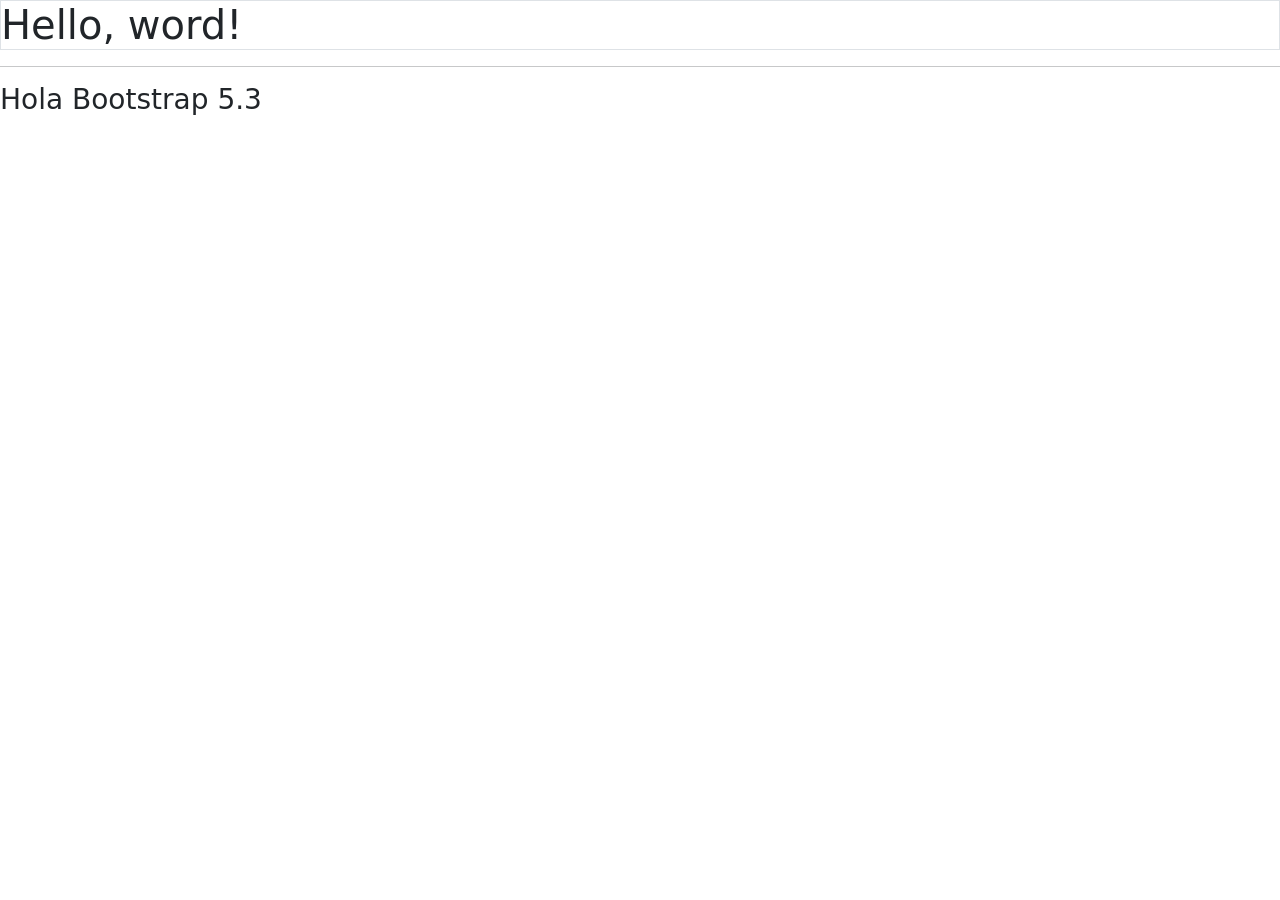
<file: bootstrap.html>
<!DOCTYPE html>
<html lang="en">
<head>
    <meta charset="UTF-8">
    <meta name="viewport" content="width=device-width, initial-scale=1.0">
    <title>Document</title>
    <link href="https://cdn.jsdelivr.net/npm/bootstrap@5.3.3/dist/css/bootstrap.min.css" rel="stylesheet" integrity="sha384-QWTKZyjpPEjISv5WaRU9OFeRpok6YctnYmDr5pNlyT2bRjXh0JMhjY6hW+ALEwIH" crossorigin="anonymous">
</head>
<body>
    <h1 class="border"> Hello, word!</h1>
    <hr>
    <h3>Hola Bootstrap 5.3</h3>
</body>
</html>
</file>
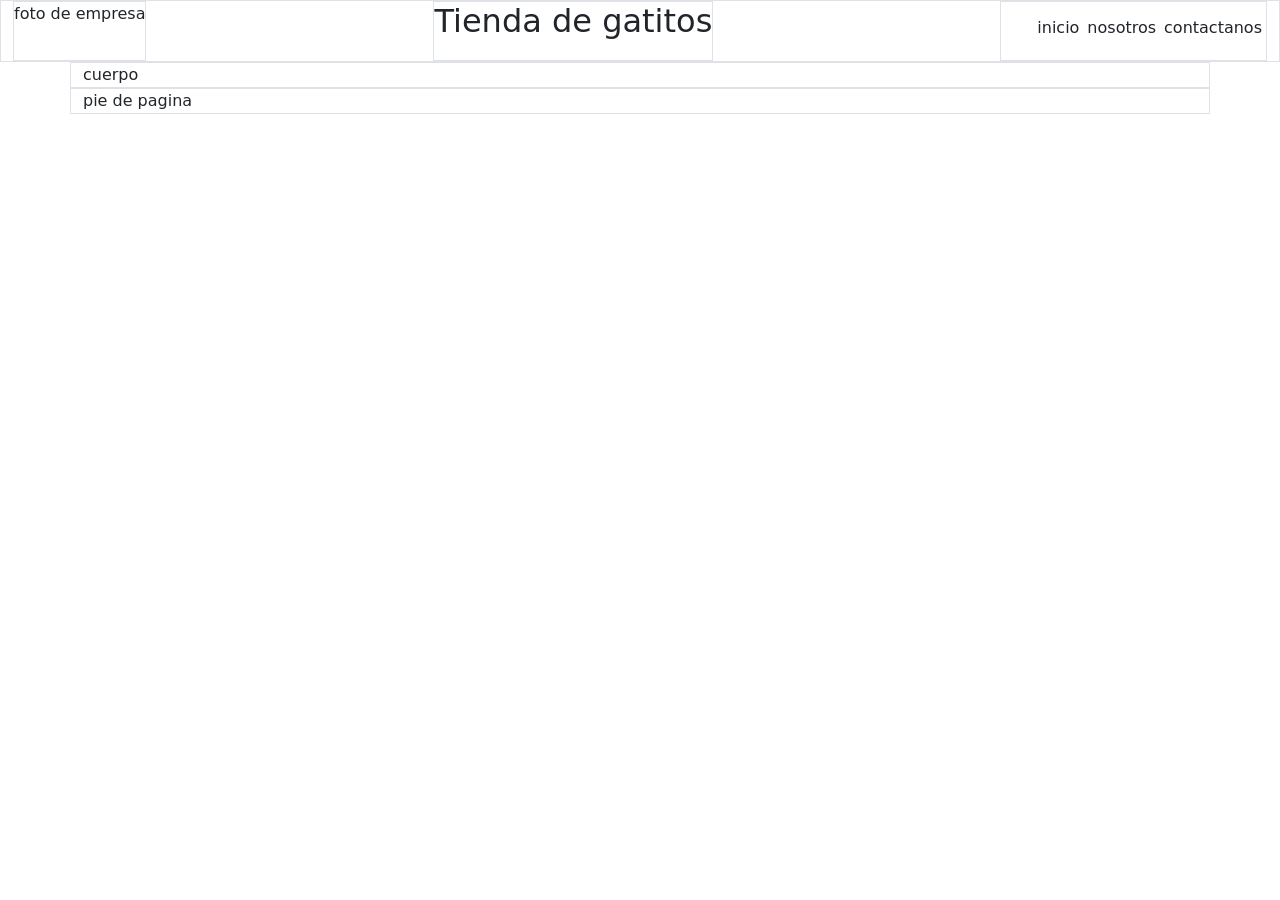
<file: bootstrap2.html>
<!DOCTYPE html>
<html lang="en">

<head>
    <meta charset="UTF-8">
    <meta name="viewport" content="width=device-width, initial-scale=1.0">
    <link rel="stylesheet" href="	https://cdn.jsdelivr.net/npm/bootstrap@5.3.3/dist/css/bootstrap.min.css">
    <link rel="stylesheet" href="/css/css/bootstrap.css">
    <title>Boootstrap</title>

</head>

<body>
    <header class="border  container-fluid d-flex justify-content-between">
        <section class="border">
            foto de empresa
        </section>
        <h2 class="border"> Tienda de gatitos</h2>
        <nav class="border">
            <ul class="d-flex">
                <li class="list-unstyled m-1">inicio</li>
                <li class="list-unstyled m-1">nosotros</li>
                <li class="list-unstyled m-1">contactanos</li>
            </ul>
    </header>

    <main class="border container">
        cuerpo
    </main>
    <footer class="border container">
        pie de pagina
    </footer>
   



    <!-- el script se pone dentro porque primero se carga la maqueta y luego las interaciones dentro del dom -->
    <script src="/js/bootstrap.js"></script>
</body>

</html>
</file>
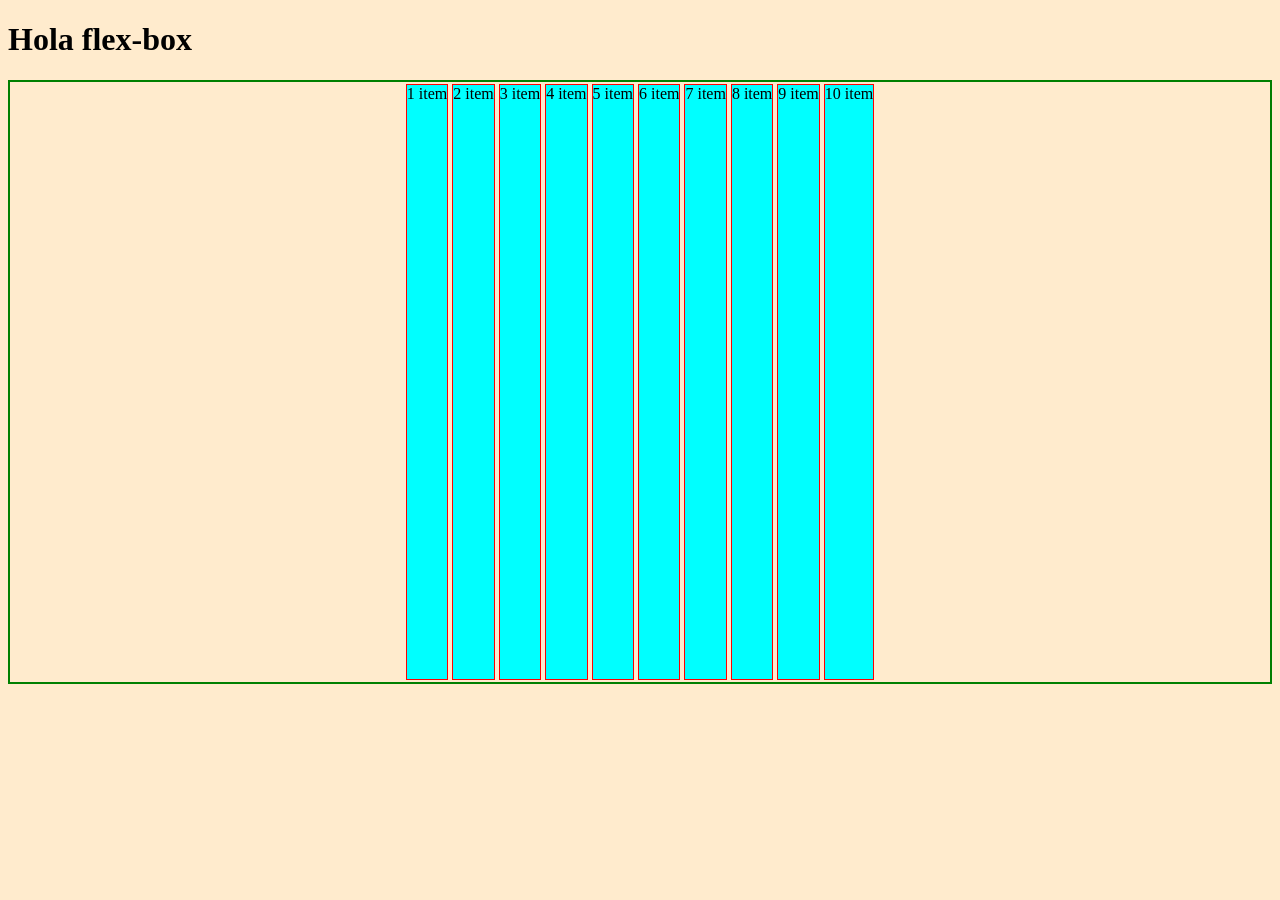
<file: flexbox.html>
<!DOCTYPE html>
<html lang="es">
<head>
    <meta charset="UTF-8">
    <meta name="viewport" content="width=device-width, initial-scale=1.0">
    <link rel="stylesheet" href="/css/flexbox.css">
    <title>Flex box</title>
    
</head>
<body>
    <h1>Hola flex-box</h1>
    <main class="container">
        <section class="item">1 item</section>
        <section class="item">2 item</section>
        <section class="item">3 item</section>
        <section class="item">4 item</section>
        <section class="item">5 item</section>
        <section class="item">6 item</section>
        <section class="item">7 item</section>
        <section class="item">8 item</section>
        <section class="item">9 item</section>
        <section class="item">10 item</section>

    </main>
</body>
</html>
</file>
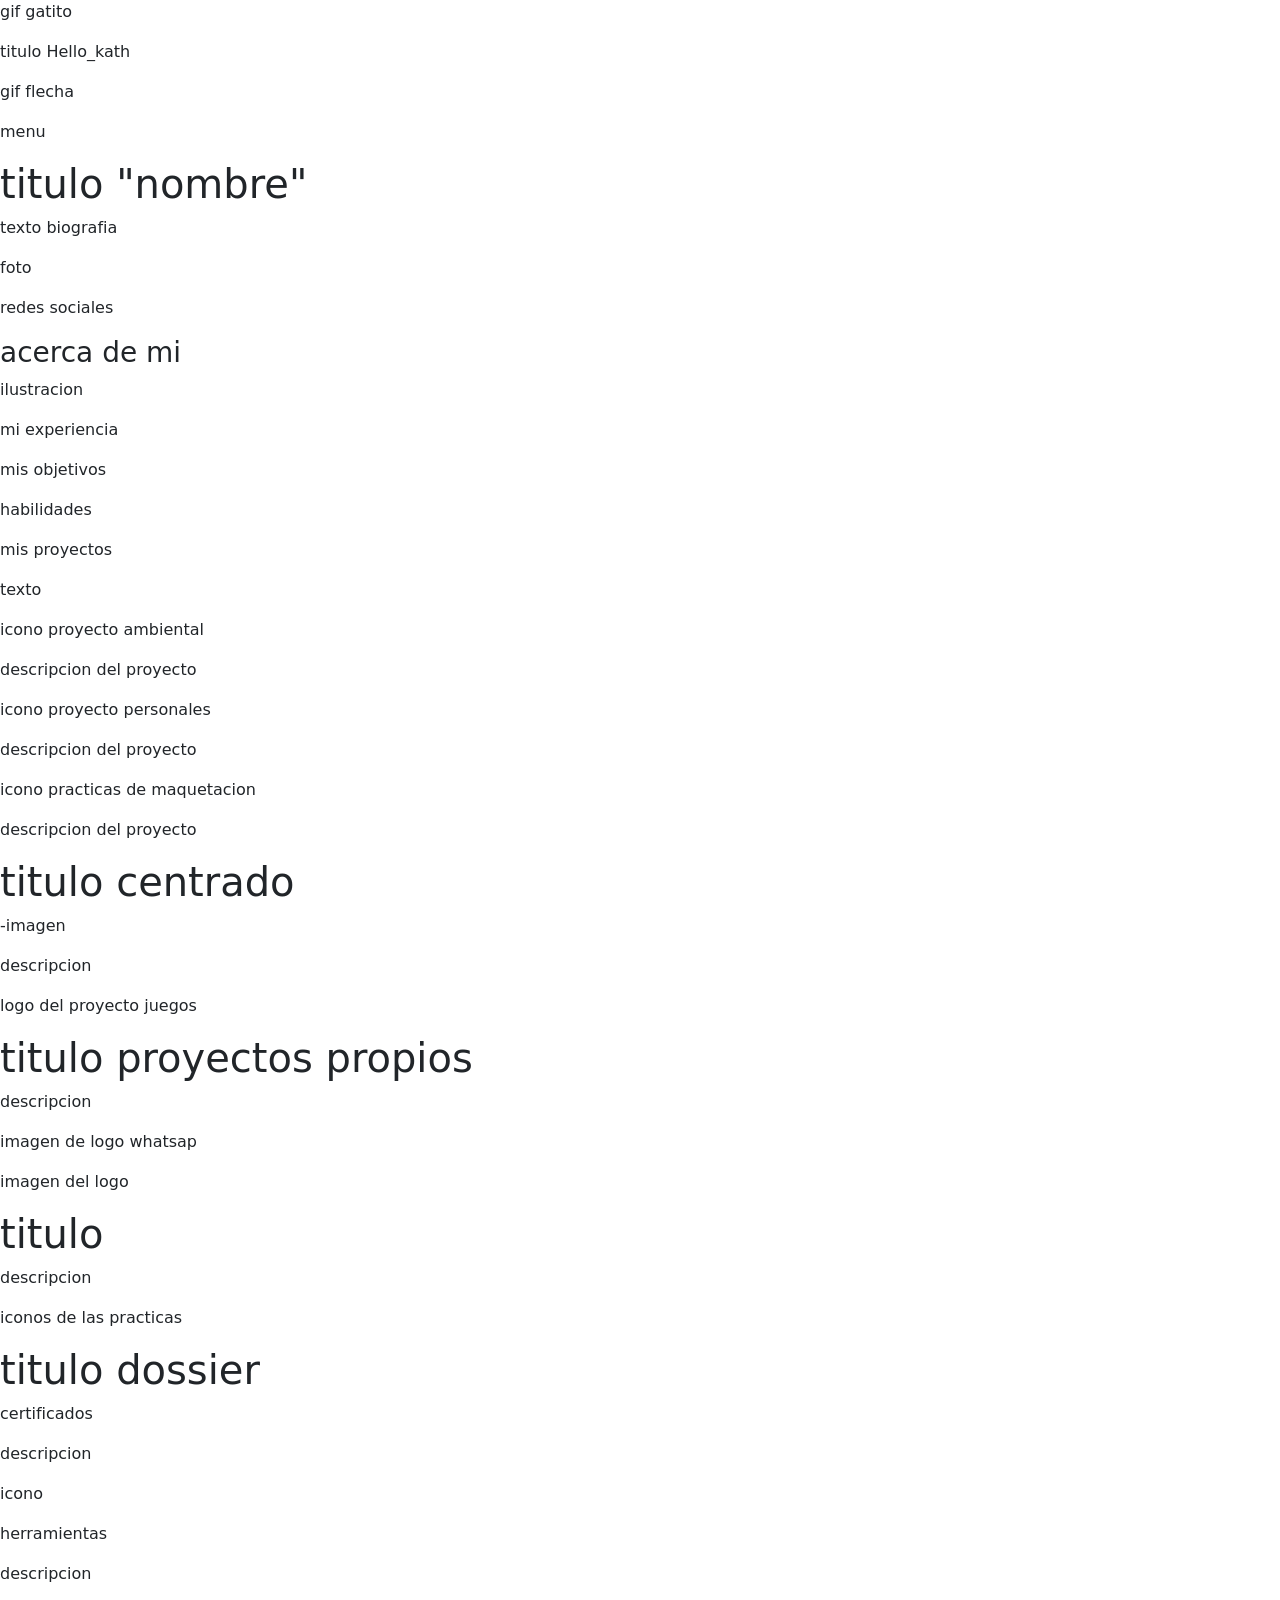
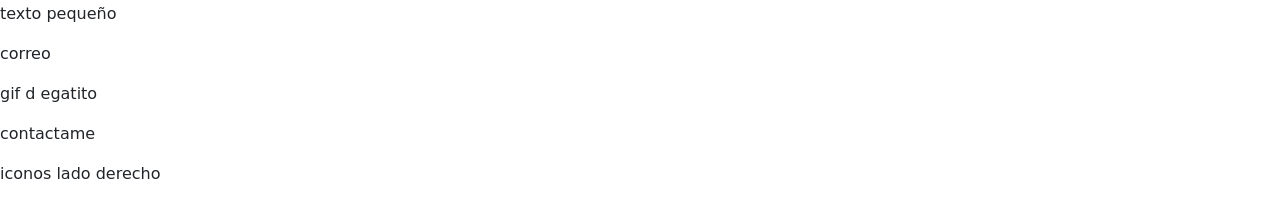
<file: Hello_kath.html>
<!DOCTYPE html>
<html lang="es">

<head>
    <meta charset="UTF-8">
    <meta name="viewport" content="width=device-width, initial-scale=1.0">
    <title>Hello_kath</title>
    <link href="https://cdn.jsdelivr.net/npm/bootstrap@5.3.3/dist/css/bootstrap.min.css" rel="stylesheet"
        integrity="sha384-QWTKZyjpPEjISv5WaRU9OFeRpok6YctnYmDr5pNlyT2bRjXh0JMhjY6hW+ALEwIH" crossorigin="anonymous">
</head>

<body>
    <!-- contenedor principal pagina 1-->
    <main>

        <!-- contenedor gatito -->
        <section>
            <p>gif gatito</p>
            <p>titulo Hello_kath</p>
            <p>gif flecha</p>
        </section>

        <!-- home pagina 2 -->
        <section>
            <!-- barra de navegacion con estilo menu -->
            <header>
                <p>menu</p>
            </header>
            <!-- contenido de texto biografia -->
            <article>
                <h1>titulo "nombre"</h1>
                <p>texto biografia</p>
            </article>
            <!-- seccion de article foto y redes sociales -->
            <article>
                <p>foto</p>
                <p>redes sociales</p>
            </article>
        </section>

        <!-- acerca de mi pagina 3 -->
        <section>
            <!-- section para ilustracion y texto superior-->
            <section>
                <!-- ilustracion y titulo lado isquierdo -->
                <article>
                    <h3>acerca de mi</h3>
                    <p>ilustracion</p>
                </article>
                <!-- texto lado derecho -->
                <article>
                    <p>mi experiencia</p>
                    <p>mis objetivos</p>
                </article>
            </section>
            <!-- section de las habilidades parte inferior -->
            <section>
                <p>habilidades</p>
            </section>
        </section>

        <!-- mis proyectos pagina 4 -->
        <section>
            <!-- article titulo y descripcion superior-->
            <article>
                <p>mis proyectos</p>
                <p>texto</p>
            </article>
            <!-- article proyecto ambientales -->
            <article>
                <p>icono proyecto ambiental</p>
                <p>descripcion del proyecto</p>
            </article>
            <!-- article proyectos personales -->
            <article>
                <p>icono proyecto personales</p>
                <p>descripcion del proyecto</p>
            </article>
            <!-- article practicas de maquetacion -->
            <article>
                <p>icono practicas de maquetacion</p>
                <p>descripcion del proyecto</p>
            </article>
        </section>

        <!-- Proyectos ambientales y sociales pagina 5 -->
        <section>
            <h1>titulo centrado</h1>
            <!-- article lado isquierdo -->
            <article>
                <p>-imagen</p>
            </article>
            <!-- article lado derecho texto -->
            <article>
                <p>descripcion</p>
            </article>
        </section>

        <!-- Proyectos propios pagina 6 -->
        <section>
            <!-- contenido del logo del proyectos juegos lado isquierdo -->
            <article>
                <p>logo del proyecto juegos</p>
            </article>
            <!-- article central descripcion y logo de chat -->
            <article>
                <h1>titulo proyectos propios</h1>
                <p>descripcion</p>
                <p>imagen de logo whatsap</p>
            </article>
            <!-- contenido del logo del proyectos reciclaje lado derecho -->
            <article>
                <p>imagen del logo</p>
            </article>
        </section>

        <!-- Practicas de Maquetacion en HTML y CSS  pagina 7 -->
        <section>
            <!-- titulo y descripcion parte superior -->
            <article>
                <h1>titulo</h1>
                <p>descripcion</p>
            </article>
            <!-- iconos de maquetacion article inferior-->
            <article>
                <p>iconos de las practicas</p>
            </article>
        </section>

        <!--Dossier  pagina 8 -->
        <section>
            <!-- titulo -->
            <h1>titulo dossier</h1>
            <!-- contenedores articles 1,2,3 -->
            <article>
                <!-- article certificados lado isquierdo-->
                <article>
                    <p>certificados</p>
                    <p>descripcion</p>
                    <p>icono</p>
                </article>
                <!-- article herramientas central-->
                <article>
                    <p>herramientas</p>
                    <p>descripcion</p>
                </article>
                <!-- article reconocimientos y permiesos lado derecho-->
                <article>
                    <p>texto pequeño</p>
                </article>
            </article>
        </section>





    </main>
    <!-- pie de la pagina -->
    <footer>
        <p>correo</p>
        <p>gif d egatito</p>
        <p>contactame</p>
        <p>iconos lado derecho</p>
    </footer>
</body>

</html>
</file>
<file: css/flexbox.css>
body{
    background-color: blanchedalmond;
}
.container{
    border: 2px solid green;
    height: 600px;
    /* flex-box */
    display: flex;
    /* los ubica de manera horizontal */
    /* flex-direction: colum-reverse; */
    /* el wrap funciona como forma de envoltura, basica,menmte envuelve todo para que las funcionalidades no se salgan, algo similar a lo responsive */
    /* flex-wrap:wrap; */
    /* flex-wrap:wrap-reverse;este se envuelve ensima delelemento a diferencia del anterior que es haci abajo */
    flex-wrap:wrap;

    justify-content: center;
    /* align-items: flex-end; */
    align-items: stretch;
}

.item{
    border: 1px solid red;
    background-color: aqua;
    margin: 2px;
    
}
/* .item-1{
    order: 3;
}
.item-2{
  order: 1;
    
}
.item-7{
    order: 2;
} */
/* es decir que toma 4 espacios delitem 5 */
.item-5{
    order: 4;
}
</file>
